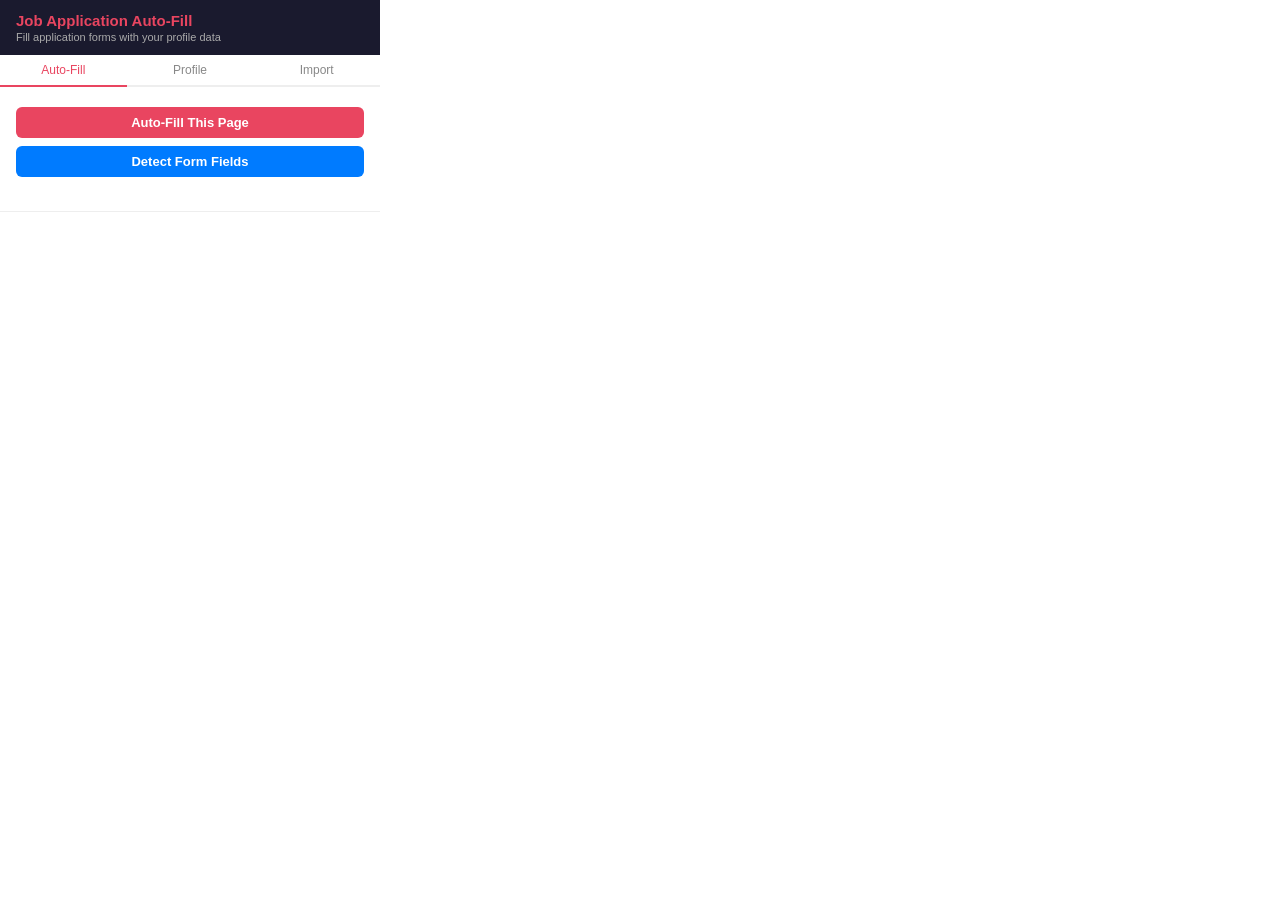
<file: resume_job_matcher/chrome_extension/popup.html>
<!DOCTYPE html>
<html>
<head>
  <meta charset="UTF-8">
  <style>
    * { margin: 0; padding: 0; box-sizing: border-box; }
    body { width: 380px; font-family: -apple-system, BlinkMacSystemFont, "Segoe UI", Roboto, sans-serif; font-size: 13px; color: #333; }
    .header { background: #1a1a2e; color: #fff; padding: 12px 16px; }
    .header h1 { font-size: 15px; color: #e94560; }
    .header p { font-size: 11px; color: #aaa; margin-top: 2px; }
    .section { padding: 12px 16px; border-bottom: 1px solid #eee; }
    .section h2 { font-size: 13px; color: #1a1a2e; margin-bottom: 8px; }
    .form-row { margin-bottom: 6px; }
    .form-row label { display: block; font-size: 11px; color: #666; margin-bottom: 2px; }
    .form-row input, .form-row textarea { width: 100%; padding: 6px 8px; border: 1px solid #ddd; border-radius: 4px; font-size: 12px; }
    .form-row input:focus, .form-row textarea:focus { border-color: #e94560; outline: none; }
    .form-row textarea { height: 60px; resize: vertical; }
    .form-grid { display: grid; grid-template-columns: 1fr 1fr; gap: 6px; }
    .btn { display: block; width: 100%; padding: 8px; border: none; border-radius: 6px; font-size: 13px; font-weight: 600; cursor: pointer; margin-top: 8px; transition: background 0.2s; }
    .btn-fill { background: #e94560; color: #fff; }
    .btn-fill:hover { background: #d63850; }
    .btn-save { background: #28a745; color: #fff; }
    .btn-save:hover { background: #218838; }
    .btn-detect { background: #007bff; color: #fff; }
    .btn-detect:hover { background: #0069d9; }
    .btn-import { background: #6c757d; color: #fff; }
    .btn-import:hover { background: #5a6268; }
    .status { padding: 8px 16px; font-size: 12px; color: #666; text-align: center; }
    .status.success { color: #28a745; }
    .status.error { color: #dc3545; }
    .detected { font-size: 11px; margin-top: 6px; }
    .detected .found { color: #28a745; }
    .detected .missing { color: #999; }
    .tabs { display: flex; border-bottom: 2px solid #eee; }
    .tab { flex: 1; padding: 8px; text-align: center; cursor: pointer; font-size: 12px; font-weight: 500; color: #888; border-bottom: 2px solid transparent; margin-bottom: -2px; }
    .tab.active { color: #e94560; border-bottom-color: #e94560; }
    .tab-content { display: none; }
    .tab-content.active { display: block; }
    .import-area { margin-top: 6px; }
    .import-area textarea { width: 100%; height: 80px; font-family: monospace; font-size: 11px; }
    .skills-list { display: flex; flex-wrap: wrap; gap: 4px; margin-top: 4px; }
    .skill-chip { background: #e8f4f8; color: #0c5460; padding: 2px 8px; border-radius: 12px; font-size: 11px; }
  </style>
</head>
<body>
  <div class="header">
    <h1>Job Application Auto-Fill</h1>
    <p>Fill application forms with your profile data</p>
  </div>

  <div class="tabs">
    <div class="tab active" data-tab="fill">Auto-Fill</div>
    <div class="tab" data-tab="profile">Profile</div>
    <div class="tab" data-tab="import">Import</div>
  </div>

  <!-- Auto-Fill Tab -->
  <div id="tab-fill" class="tab-content active">
    <div class="section">
      <button id="btn-fill" class="btn btn-fill">Auto-Fill This Page</button>
      <button id="btn-detect" class="btn btn-detect">Detect Form Fields</button>
      <div id="fill-status" class="status"></div>
      <div id="detected-fields" class="detected"></div>
    </div>
  </div>

  <!-- Profile Tab -->
  <div id="tab-profile" class="tab-content">
    <div class="section">
      <h2>Contact Information</h2>
      <div class="form-row">
        <label>Full Name</label>
        <input type="text" id="full_name" placeholder="John Smith">
      </div>
      <div class="form-grid">
        <div class="form-row">
          <label>Email</label>
          <input type="email" id="email" placeholder="john@example.com">
        </div>
        <div class="form-row">
          <label>Phone</label>
          <input type="tel" id="phone" placeholder="(555) 123-4567">
        </div>
      </div>
      <div class="form-row">
        <label>Address</label>
        <input type="text" id="address" placeholder="123 Main St">
      </div>
      <div class="form-grid">
        <div class="form-row">
          <label>City</label>
          <input type="text" id="city" placeholder="San Francisco">
        </div>
        <div class="form-row">
          <label>State</label>
          <input type="text" id="state" placeholder="CA">
        </div>
      </div>
      <div class="form-grid">
        <div class="form-row">
          <label>Zip Code</label>
          <input type="text" id="zip_code" placeholder="94105">
        </div>
        <div class="form-row">
          <label>LinkedIn</label>
          <input type="url" id="linkedin" placeholder="https://linkedin.com/in/...">
        </div>
      </div>
      <div class="form-row">
        <label>Website / Portfolio</label>
        <input type="url" id="website" placeholder="https://...">
      </div>
      <div class="form-row">
        <label>Summary / About</label>
        <textarea id="summary" placeholder="Brief professional summary..."></textarea>
      </div>
      <button id="btn-save" class="btn btn-save">Save Profile</button>
      <div id="save-status" class="status"></div>

      <div id="skills-section" style="margin-top: 8px;">
        <h2>Skills</h2>
        <div id="skills-list" class="skills-list"></div>
      </div>
    </div>
  </div>

  <!-- Import Tab -->
  <div id="tab-import" class="tab-content">
    <div class="section">
      <h2>Import from Job Matcher</h2>
      <p style="font-size:11px; color:#666; margin-bottom:8px;">
        Enter your Job Matcher server URL to import your profile, or paste JSON directly.
      </p>
      <div class="form-row">
        <label>Server URL</label>
        <input type="text" id="server-url" placeholder="http://localhost:5000" value="http://localhost:5000">
      </div>
      <button id="btn-fetch" class="btn btn-import">Fetch Profile from Server</button>
      <div style="text-align:center; margin: 8px 0; font-size:11px; color:#999;">or</div>
      <div class="import-area">
        <label style="font-size:11px; color:#666;">Paste JSON Profile</label>
        <textarea id="json-import" placeholder='{"contact":{"full_name":"..."},...}'></textarea>
      </div>
      <button id="btn-json-import" class="btn btn-import">Import JSON</button>
      <div id="import-status" class="status"></div>
    </div>
  </div>

  <script src="popup.js"></script>
</body>
</html>
</file>
